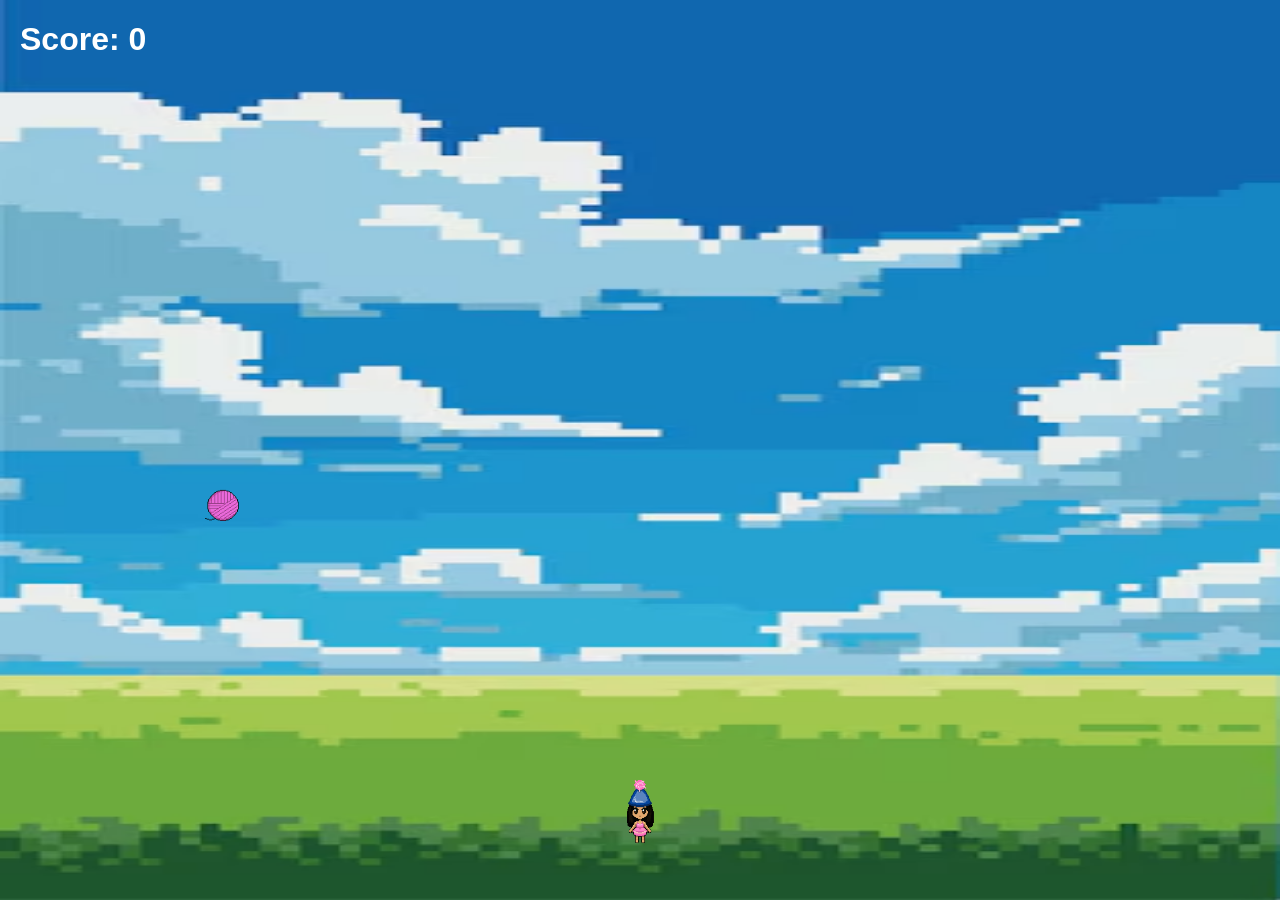
<file: index.html>
<!DOCTYPE html>
<html lang="en">
<head>
    <meta charset="UTF-8">
    <meta name="viewport" content="width=device-width, initial-scale=1.0">
    <title>Happy Birthday!</title>

    <link rel="stylesheet" href="style.css">
</head>
<body>

    <canvas id="gameCanvas"></canvas>

    <script src="game.js"></script>

</body>
</html>
</file>
<file: style.css>
html, body {
    margin: 0;
    padding: 0;
    overflow: hidden;
    width: 100%;
    height: 100%;
    font-family: Arial, sans-serif;
}

body {
    background: #87CEEB;
    touch-action: none;
}

canvas {
    display: block;
    width: 100vw;
    height: 100vh;
}
</file>
